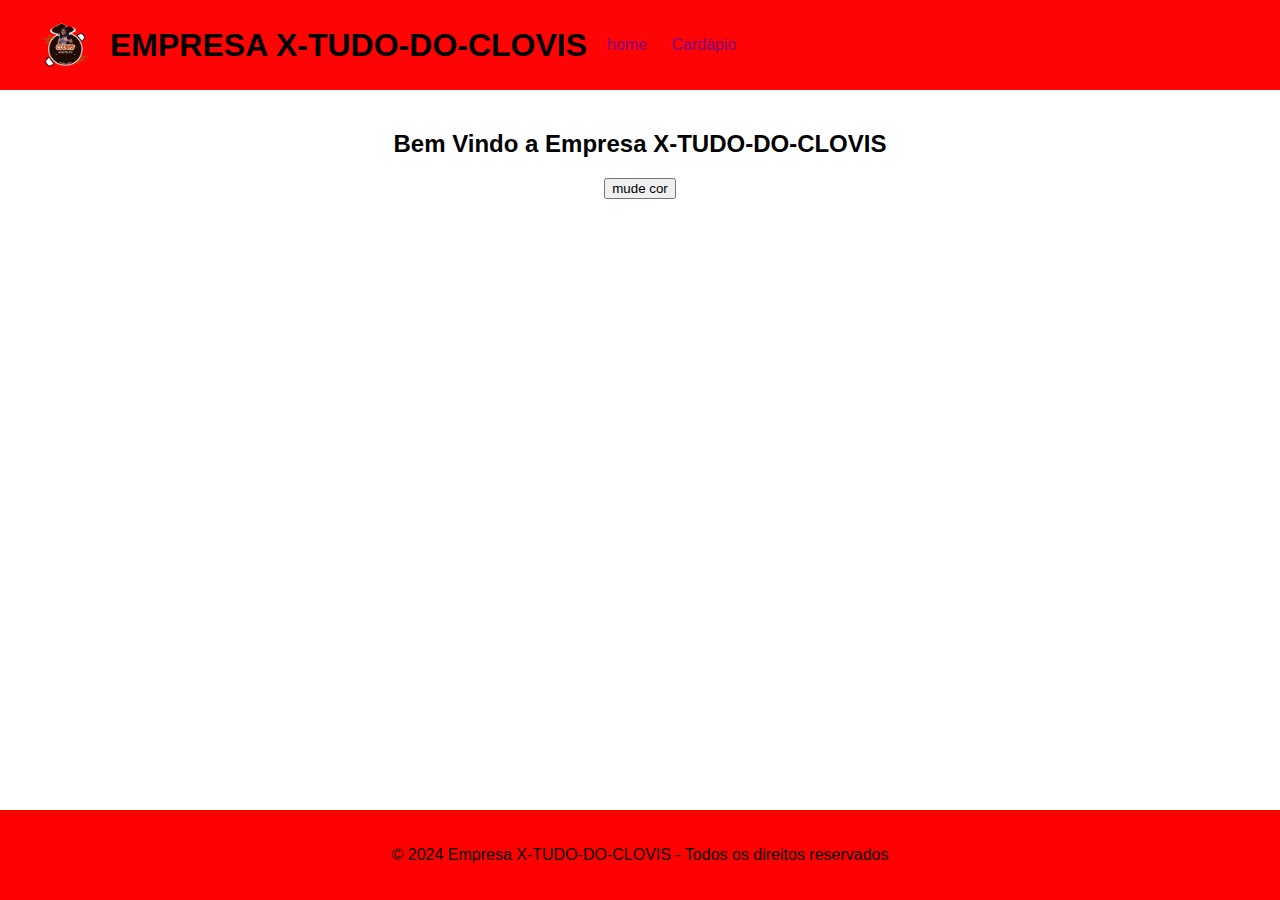
<file: Projeto1_MatheusAquino/index.html>
<html lang="en">
<head>
    <meta charset="UTF-8">
    <meta http-equiv="X-UA-Compatible" content="IE=edge">
    <meta name="viewport" content="width=device-width, initial-scale=1.0">
    <title>Projeto Matheus Aquino</title>
    <link rel="stylesheet" href="style.css">
</head>
<body>
    <div>
    <header>
        <img src="CLOVISin.png" alt="logo da empresa" id="miguel">
        <h1>EMPRESA X-TUDO-DO-CLOVIS</h1>
        <nav>
        <ul>
            <li> <a href = "index.html">home</a></li>
            <li> <a href="lista.html"> Cardápio </a></li>
        </ul>
        </nav>
    </div>
    </header>
    <main>
      <center>
        <h2 id="mensagem"> Bem Vindo a Empresa X-TUDO-DO-CLOVIS</h2>
        <button id="peru"> mude cor </button>
      </center>
    </main>
    <footer>
     <p> &copy;  2024 Empresa X-TUDO-DO-CLOVIS - Todos os direitos reservados</p> 
    </footer>
    </header>
    <script src="script.js"></script>
</body>
</html>
</file>
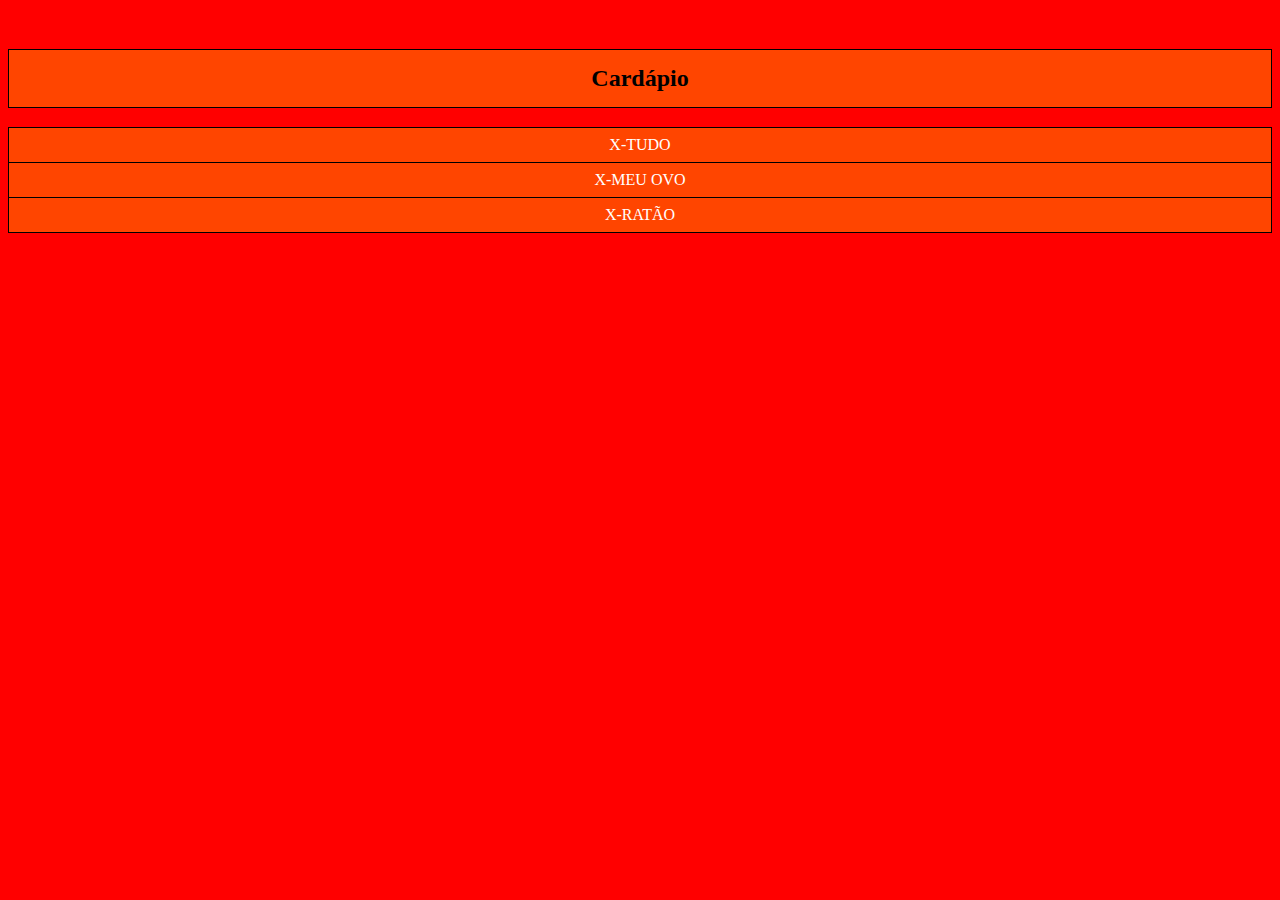
<file: Projeto1_MatheusAquino/lista.html>
<html lang="en">
<head>
    <meta charset="UTF-8">
    <meta http-equiv="X-UA-Compatible" content="IE=edge">
    <meta name="viewport" content="width=device-width, initial-scale=1.0">
    <title>Cardápio</title>
</head>
<head>
    <title>Lista</title>
    <link rel="stylesheet" href="style2.css">
</head>
<body>
    <h2> Cardápio </h2>
        <ul id="lista-itens">
            <li data-mensagem="produto1">X-TUDO</li>
            <li data-mensagem="produto2">X-MEU OVO</li>
            <li data-mensagem="produto3">X-RATÃO</li>
        </ul>
<p id="mensagem-item"></p>
</body>
<script src="lista.js"></script>
</html>
</file>
<file: Projeto1_MatheusAquino/style.css>
body{
    font-family: Arial,sans-serif;
    margin: 0;
    padding: 0;
    display: flex;
    flex-direction: column;
    min-height: 100vh;
}

header{
    display: flex;
    align-items: center;
    background-color: #ff0404;
    color: black;
    padding: 20px 40px;
}

#miguel{
    margin-right: 20px;
    height: 50px;
}

h1{ margin: 0; 
}

ul{ list-style: none;
    padding: 0; 
}

ul li{display: inline;
      margin-left: 20px; 
}   
      
ul li a{color: purple;
        text-decoration: none; 
}

main{flex: 1;
     text-align: center;
     padding: 20px;}

footer{background-color: red;
       text-align: center;
       padding: 20px;
       margin-top: auto;}
</file>
<file: Projeto1_MatheusAquino/style2.css>
body{
    text-align: center;
    margin-top: 50px;
    background-color: red;
}

h2{
    color: black;
    cursor: pointer;
    padding: 15px;
    background-color: orangered;
    border: 1px solid rgb(0, 0, 0);
    margin-top: -1px;
}

ul{
    list-style-type: none;
    padding: 0;
}

li{
    cursor: pointer;
    padding: 8px;
    background-color: orangered;
    border: 1px solid rgb(0, 0, 0);
    margin-top: -1px;
    color: white;
}

li:hover{
    background-color:black;
}
</file>
